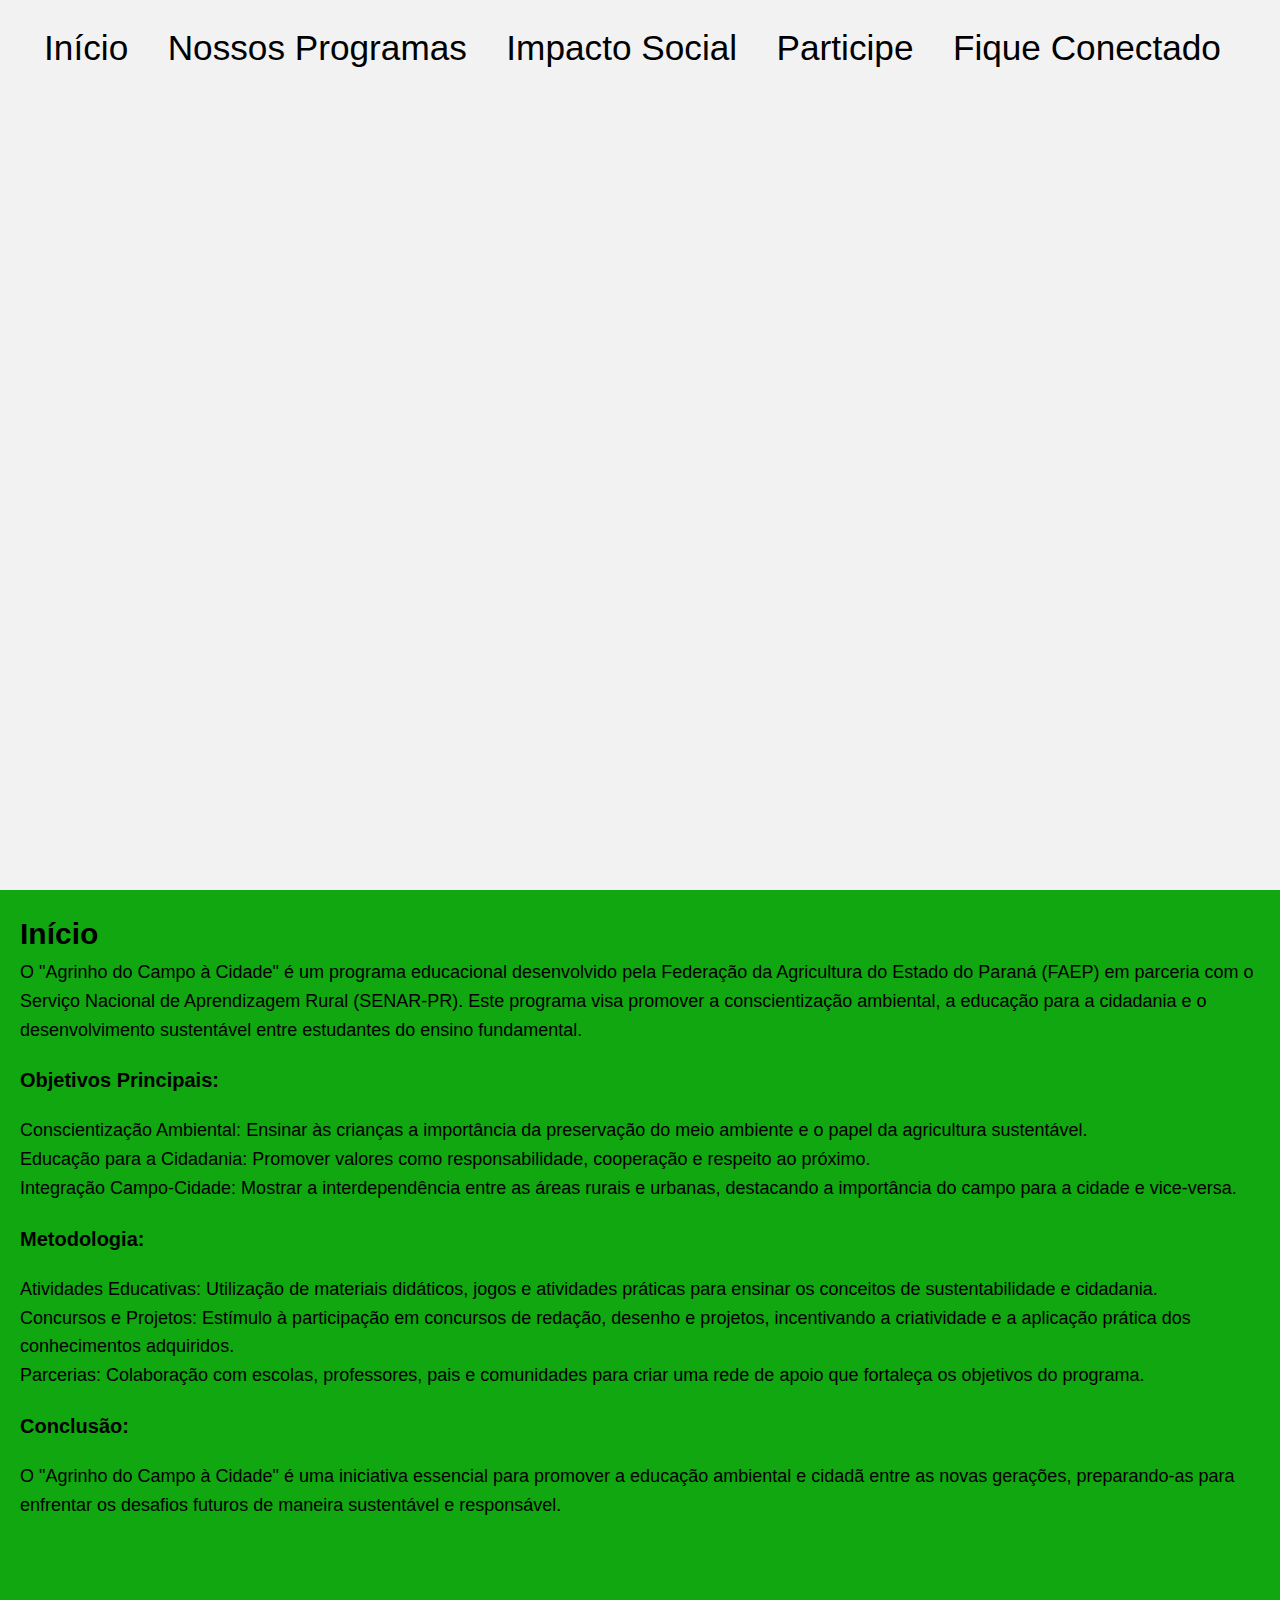
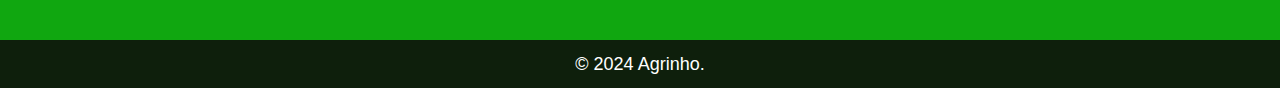
<file: index.html>
<!DOCTYPE html>
<html lang="pt-BR">
<head>
    <meta charset="UTF-8">
    <meta name="viewport" content="width=device-width, initial-scale=1.0">
    <title>Agrinho - Cultivando Conhecimento e Transformando Vidas</title>
    <link rel="stylesheet" href="index.css">
</head>
<body>
    <header class="topo">
        <nav>
            <ul class="clicavel">
                <li><a href="index.html">Início</a></li>  
            </ul>
            <ul class="clicavel">
                <li><a href="Nossos-Programas.html">Nossos Programas</a></li>
            </ul>
            <ul class="clicavel">
                <li><a href="impacto-social.html">Impacto Social</a></li>
            </ul>
            <ul class="clicavel">
                <li><a href="participe.html">Participe</a></li>
            </ul>
                <ul class="clicavel">
                <li><a href="fique-conectado.html">Fique Conectado</a></li></div>
            </ul>
            
        </nav>
    </header>

    <main>
        <section id="inicio">
            <h2>Início</h2>
            <p>O "Agrinho do Campo à Cidade" é um programa educacional desenvolvido pela Federação da Agricultura do Estado do Paraná (FAEP) em parceria com o Serviço Nacional de Aprendizagem Rural (SENAR-PR). Este programa visa promover a conscientização ambiental, a educação para a cidadania e o desenvolvimento sustentável entre estudantes do ensino fundamental.</p>
            
            <h3>Objetivos Principais:</h3>
            <p>Conscientização Ambiental: Ensinar às crianças a importância da preservação do meio ambiente e o papel da agricultura sustentável.</p>
            <p>Educação para a Cidadania: Promover valores como responsabilidade, cooperação e respeito ao próximo.</p>
            <p>Integração Campo-Cidade: Mostrar a interdependência entre as áreas rurais e urbanas, destacando a importância do campo para a cidade e vice-versa.</p>
            
            <h3>Metodologia:</h3>
            <p>Atividades Educativas: Utilização de materiais didáticos, jogos e atividades práticas para ensinar os conceitos de sustentabilidade e cidadania.</p>
            <p>Concursos e Projetos: Estímulo à participação em concursos de redação, desenho e projetos, incentivando a criatividade e a aplicação prática dos conhecimentos adquiridos.</p>
            <p>Parcerias: Colaboração com escolas, professores, pais e comunidades para criar uma rede de apoio que fortaleça os objetivos do programa.</p>
            
            <h3>Conclusão:</h3>
            <p>O "Agrinho do Campo à Cidade" é uma iniciativa essencial para promover a educação ambiental e cidadã entre as novas gerações, preparando-as para enfrentar os desafios futuros de maneira sustentável e responsável.</p>
        </section>
    </main>

    <footer>
        <p>&copy; 2024 Agrinho.</p>
    </footer>
</body>
</html>
</file>
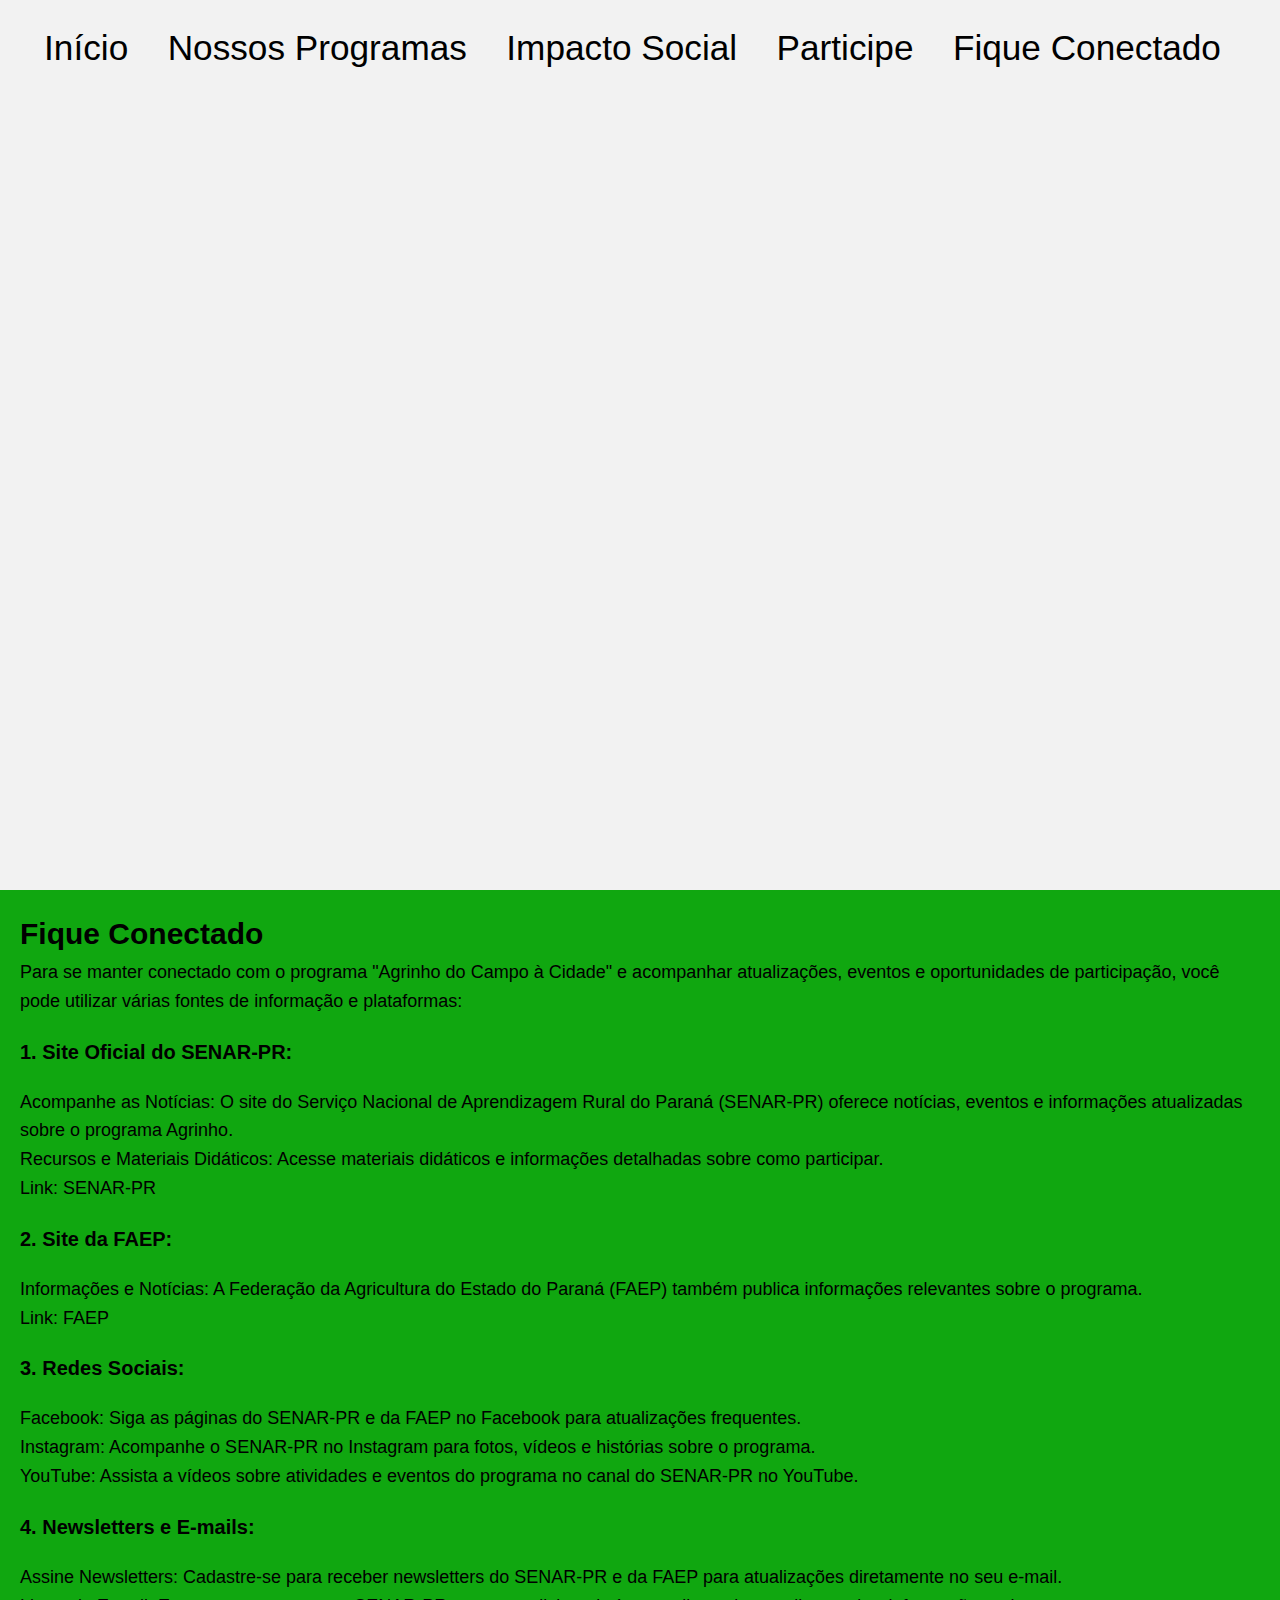
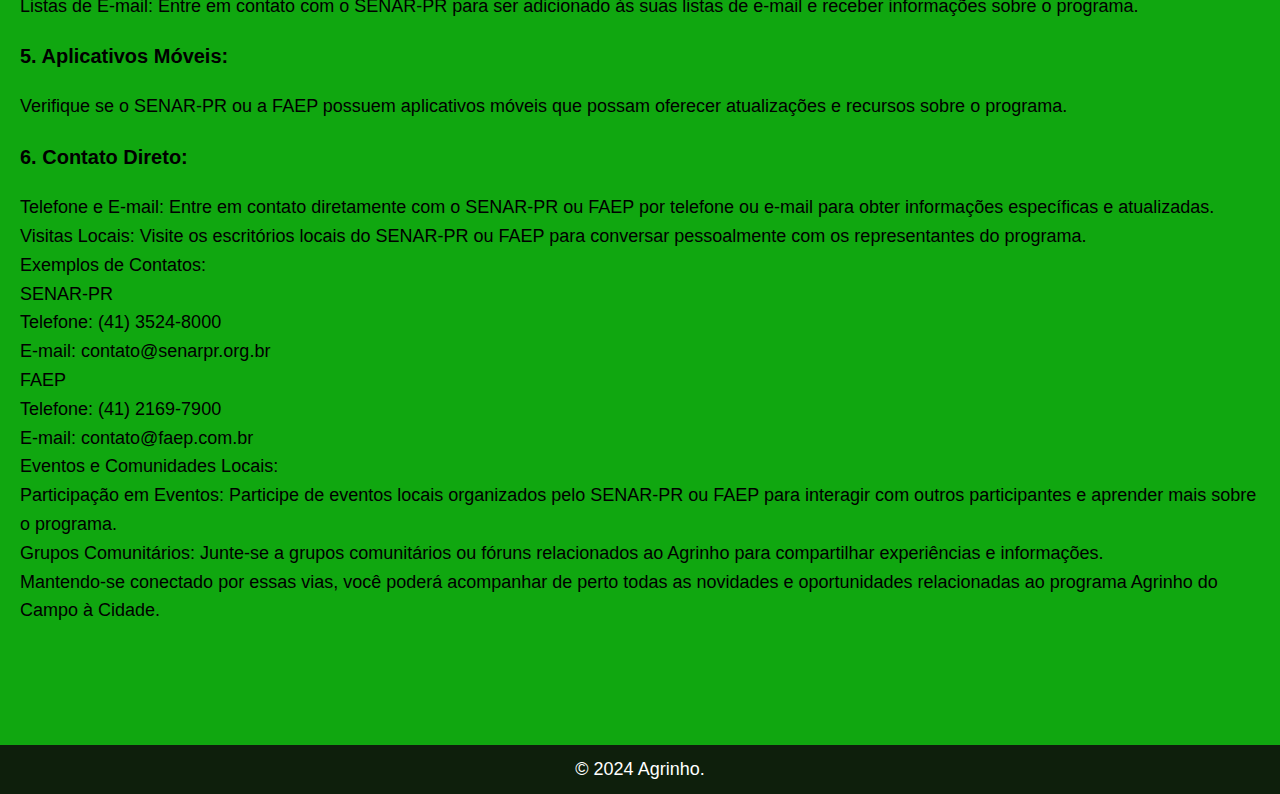
<file: fique-conectado.html>
<!DOCTYPE html>
<html lang="pt-BR">
<head>
    <meta charset="UTF-8">
    <meta name="viewport" content="width=device-width, initial-scale=1.0">
    <title>Agrinho - Cultivando Conhecimento e Transformando Vidas</title>
    <link rel="stylesheet" href="index.css">
</head>
<body>
    <header class="topo">
        <nav>
            <ul class="clicavel">
                <li><a href="index.html">Início</a></li>  
            </ul>
            <ul class="clicavel">
                <li><a href="Nossos-Programas.html">Nossos Programas</a></li>
            </ul>
            <ul class="clicavel">
                <li><a href="impacto-social.html">Impacto Social</a></li>
            </ul>
            <ul class="clicavel">
                <li><a href="participe.html">Participe</a></li>
            </ul>
                <ul class="clicavel">
                <li><a href="fique-conectado.html">Fique Conectado</a></li></div>
            </ul>
        </nav>
    </header>

    <main>
        <section id="fique-conectado">
            <h2>Fique Conectado</h2>
            <p>Para se manter conectado com o programa "Agrinho do Campo à Cidade" e acompanhar atualizações, eventos e oportunidades de participação, você pode utilizar várias fontes de informação e plataformas:</p>
            <p><h3>1. Site Oficial do SENAR-PR:</h3></p>
            <p>Acompanhe as Notícias: O site do Serviço Nacional de Aprendizagem Rural do Paraná (SENAR-PR) oferece notícias, eventos e informações atualizadas sobre o programa Agrinho.</p>
            <p>Recursos e Materiais Didáticos: Acesse materiais didáticos e informações detalhadas sobre como participar.</p>
            <p>Link: SENAR-PR</p>
            <p><h3>2. Site da FAEP:</h3></p>
            <p>Informações e Notícias: A Federação da Agricultura do Estado do Paraná (FAEP) também publica informações relevantes sobre o programa.</p>
            <p>Link: FAEP</p>
            <p><h3>3. Redes Sociais:</h3></p>
            <p>Facebook: Siga as páginas do SENAR-PR e da FAEP no Facebook para atualizações frequentes.</p>
            <p>Instagram: Acompanhe o SENAR-PR no Instagram para fotos, vídeos e histórias sobre o programa.</p>
            <p>YouTube: Assista a vídeos sobre atividades e eventos do programa no canal do SENAR-PR no YouTube.</p>
            <p><h3>4. Newsletters e E-mails:</h3></p>
            <p>Assine Newsletters: Cadastre-se para receber newsletters do SENAR-PR e da FAEP para atualizações diretamente no seu e-mail.</p>
            <p>Listas de E-mail: Entre em contato com o SENAR-PR para ser adicionado às suas listas de e-mail e receber informações sobre o programa.</p>
            <p><h3>5. Aplicativos Móveis:</h3></p>
            <p>Verifique se o SENAR-PR ou a FAEP possuem aplicativos móveis que possam oferecer atualizações e recursos sobre o programa.</p>
            <p><h3>6. Contato Direto:</h3></p>
            <p>Telefone e E-mail: Entre em contato diretamente com o SENAR-PR ou FAEP por telefone ou e-mail para obter informações específicas e atualizadas.</p>
            <p>Visitas Locais: Visite os escritórios locais do SENAR-PR ou FAEP para conversar pessoalmente com os representantes do programa.</p>
            <p>Exemplos de Contatos:</p>
            <p>SENAR-PR</p>
            <p>Telefone: (41) 3524-8000</p>
            <p>E-mail: contato@senarpr.org.br</p>
            <p>FAEP</p>
            <p>Telefone: (41) 2169-7900</p>
            <p>E-mail: contato@faep.com.br</p>
            <p>Eventos e Comunidades Locais:</p>
            <p>Participação em Eventos: Participe de eventos locais organizados pelo SENAR-PR ou FAEP para interagir com outros participantes e aprender mais sobre o programa.</p>
            <p>Grupos Comunitários: Junte-se a grupos comunitários ou fóruns relacionados ao Agrinho para compartilhar experiências e informações.</p>
            <p>Mantendo-se conectado por essas vias, você poderá acompanhar de perto todas as novidades e oportunidades relacionadas ao programa Agrinho do Campo à Cidade.</p>
        </section>
    </main>

    <footer>
        <p>&copy; 2024 Agrinho.</p>
    </footer>
</body>
</html>
</file>
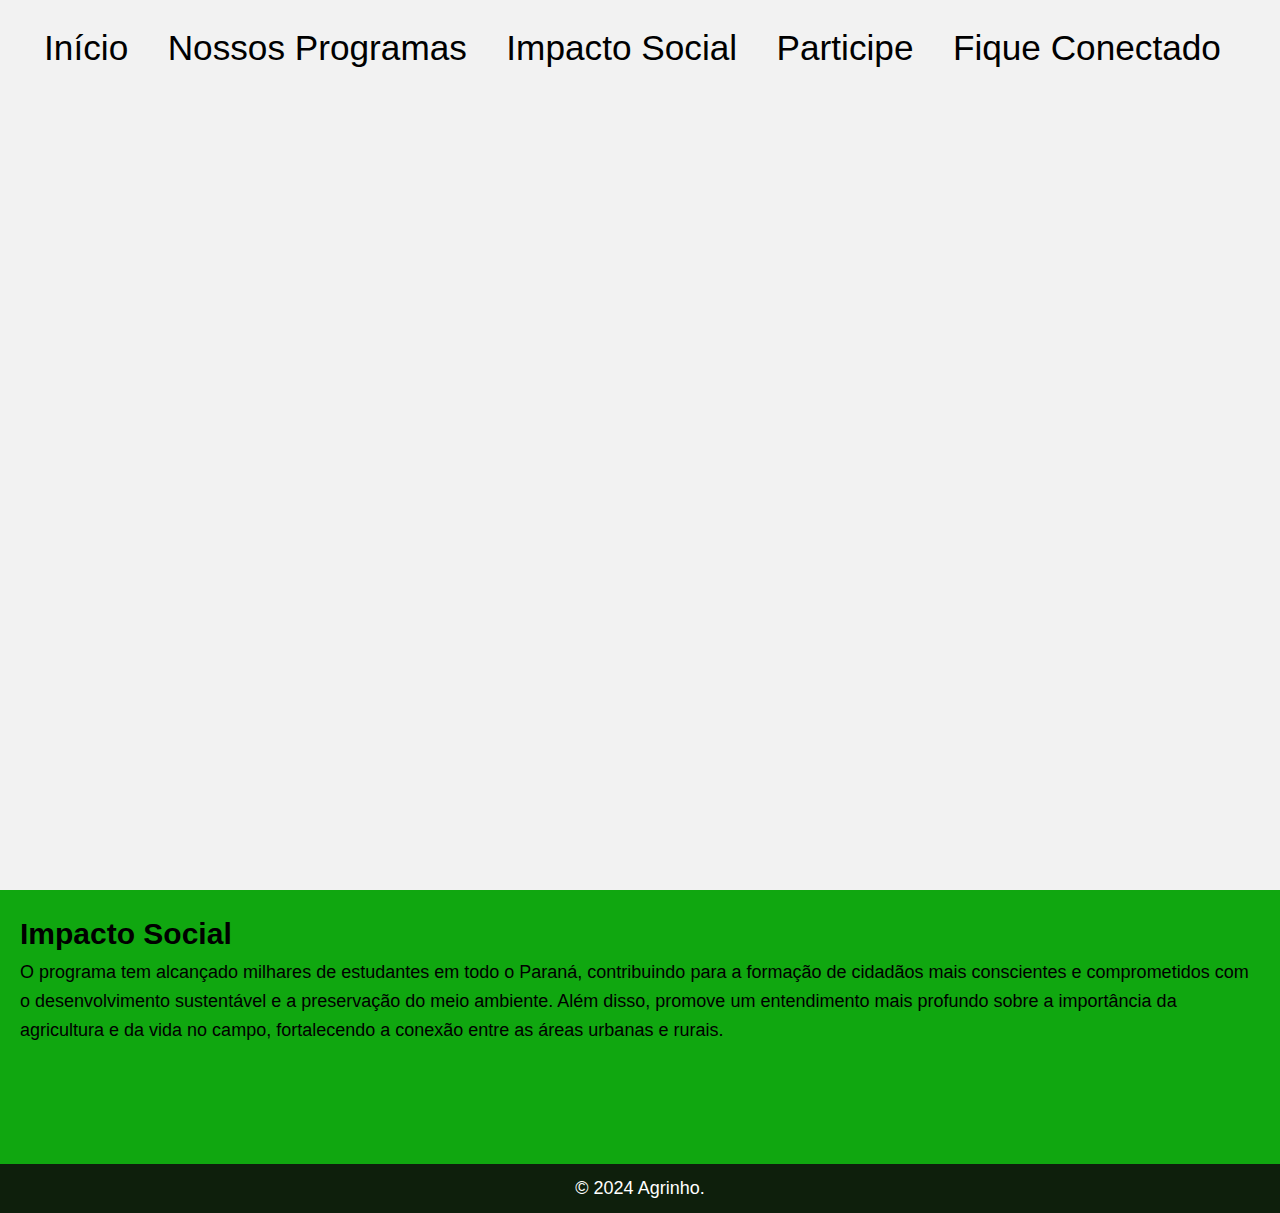
<file: impacto-social.html>
<!DOCTYPE html>
<html lang="pt-BR">
<head>
    <meta charset="UTF-8">
    <meta name="viewport" content="width=device-width, initial-scale=1.0">
    <title>Agrinho - Cultivando Conhecimento e Transformando Vidas</title>
    <link rel="stylesheet" href="index.css">
</head>
<body>
    <header class="topo">
        <nav>
            <ul class="clicavel">
                <li><a href="index.html">Início</a></li>  
            </ul>
            <ul class="clicavel">
                <li><a href="Nossos-Programas.html">Nossos Programas</a></li>
            </ul>
            <ul class="clicavel">
                <li><a href="impacto-social.html">Impacto Social</a></li>
            </ul>
            <ul class="clicavel">
                <li><a href="participe.html">Participe</a></li>
            </ul>
                <ul class="clicavel">
                <li><a href="fique-conectado.html">Fique Conectado</a></li></div>
            </ul>
        </nav>
    </header>

    <main>
        <section id="impacto-social">
            <h2>Impacto Social</h2>
            <p>O programa tem alcançado milhares de estudantes em todo o Paraná, contribuindo para a formação de cidadãos mais conscientes e comprometidos com o desenvolvimento sustentável e a preservação do meio ambiente. Além disso, promove um entendimento mais profundo sobre a importância da agricultura e da vida no campo, fortalecendo a conexão entre as áreas urbanas e rurais.</p>
        </section>
    </main>

    <footer>
        <p>&copy; 2024 Agrinho.</p>
    </footer>
</body>
</html>
</file>
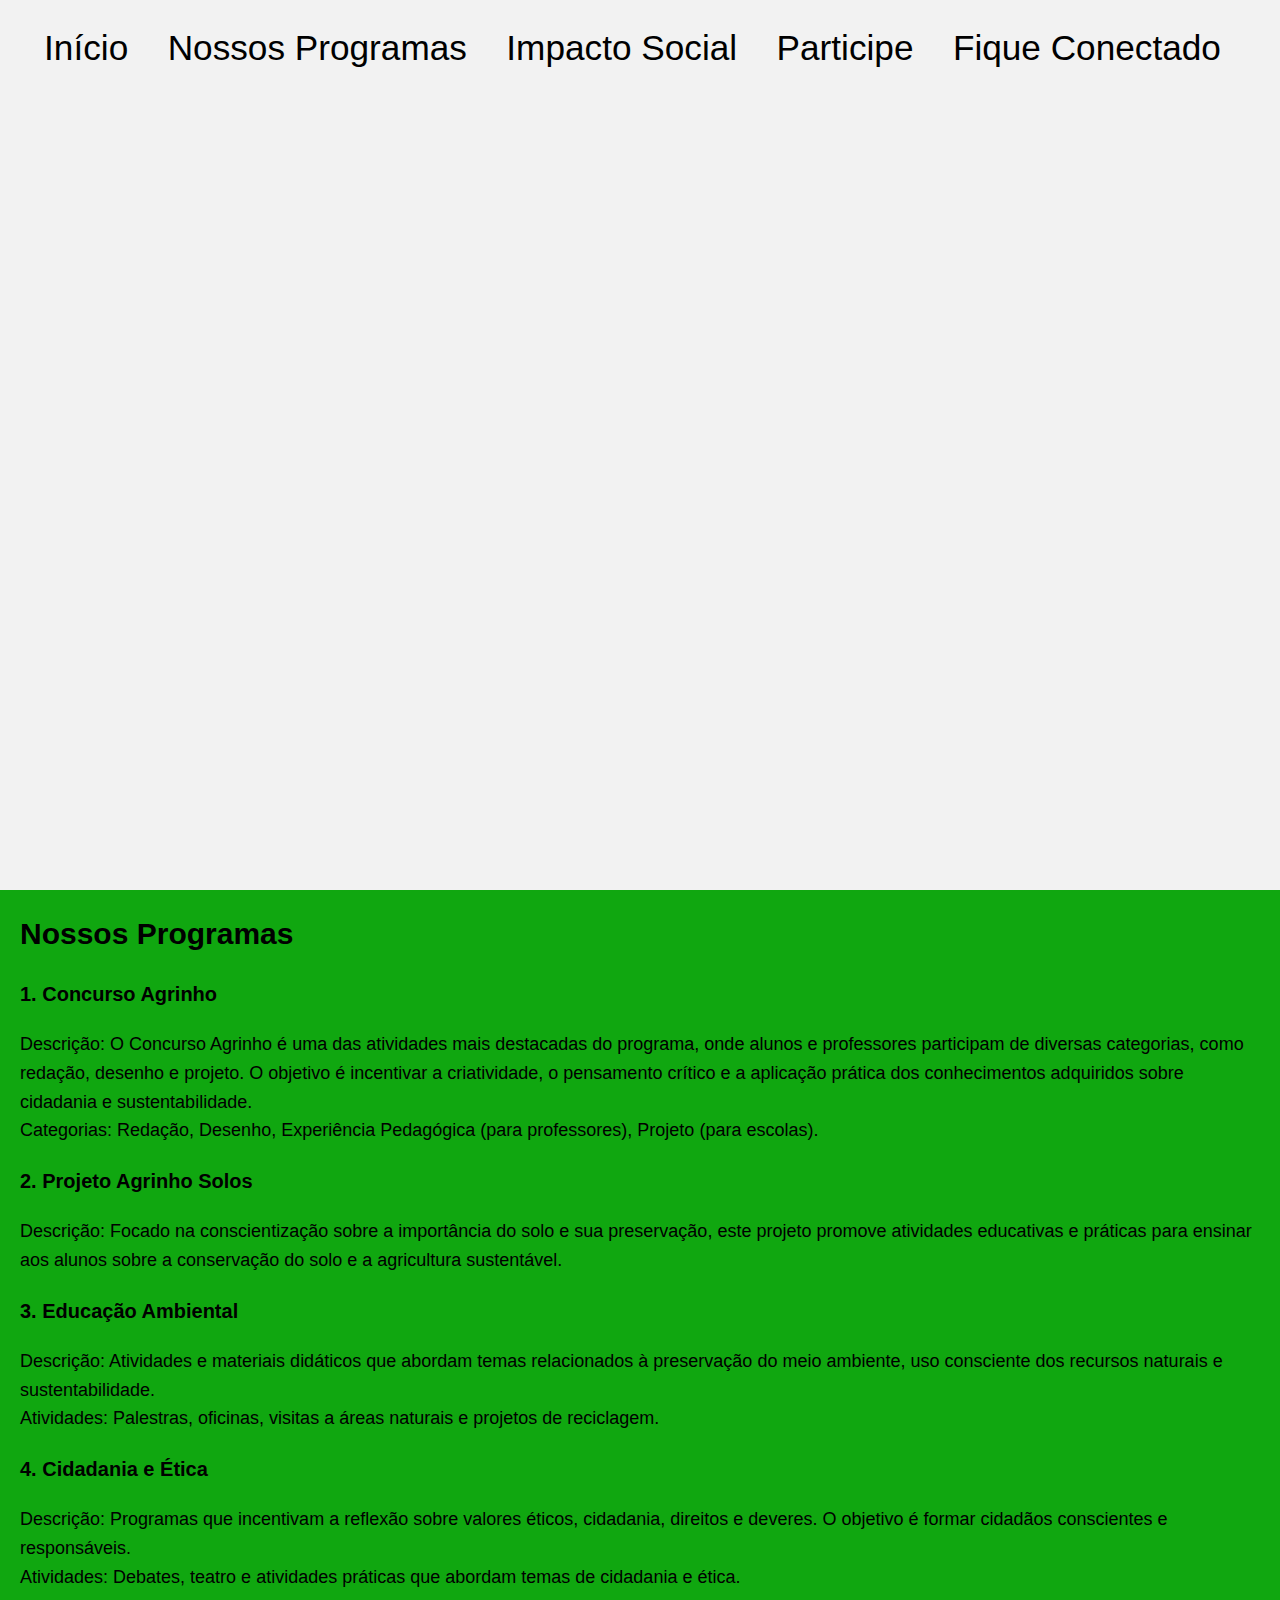
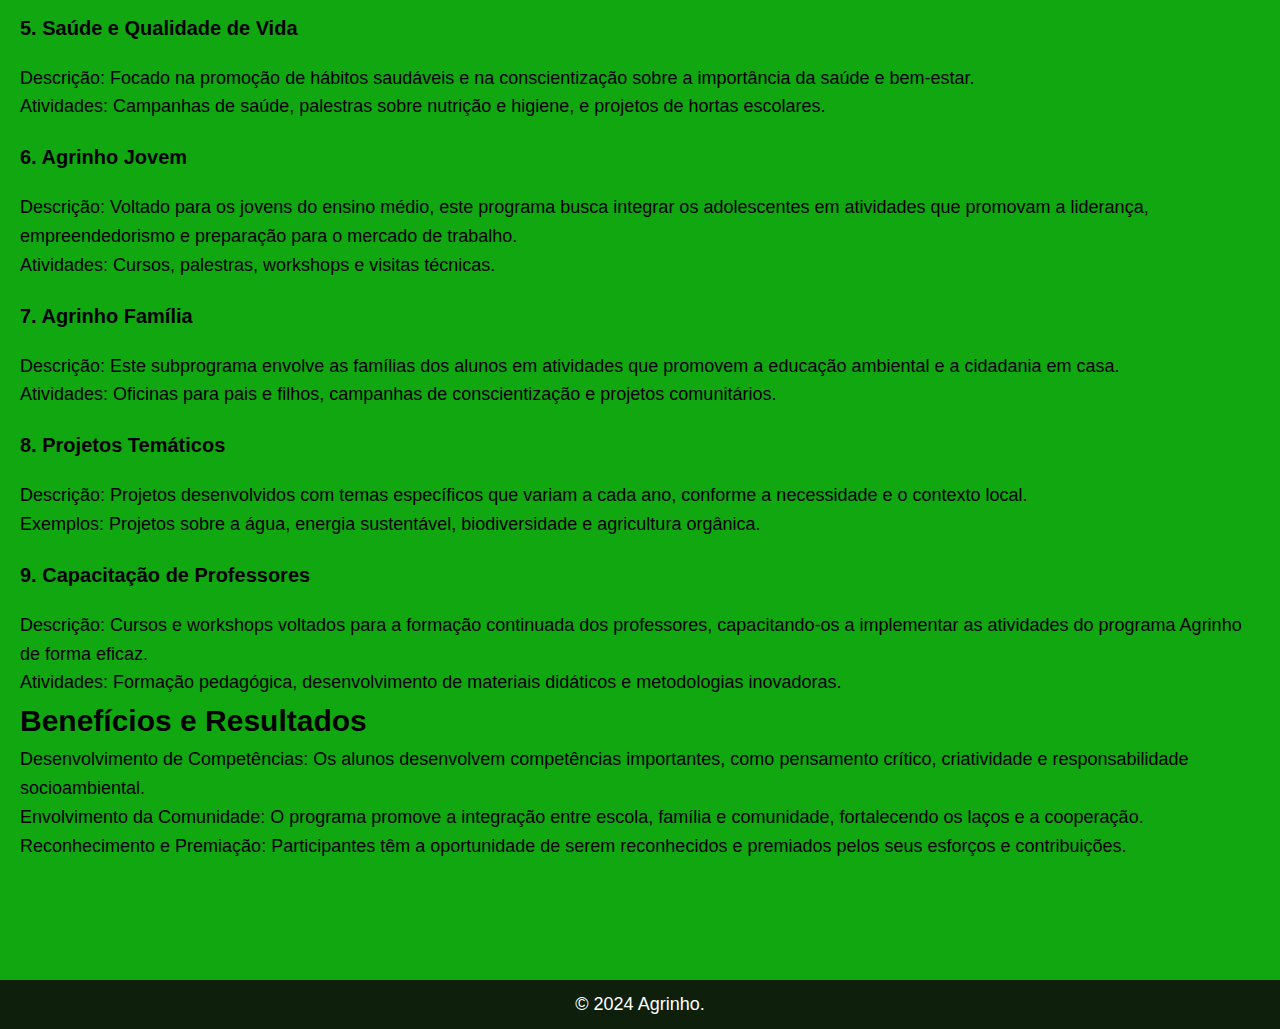
<file: Nossos-Programas.html>
<!DOCTYPE html>
<html lang="pt-BR">
<head>
    <meta charset="UTF-8">
    <meta name="viewport" content="width=device-width, initial-scale=1.0">
    <title>Agrinho - Cultivando Conhecimento e Transformando Vidas</title>
    <link rel="stylesheet" href="index.css">
</head>
<body>
    <header class="topo">
        <nav>
            <ul class="clicavel">
                <li><a href="index.html">Início</a></li>  
            </ul>
            <ul class="clicavel">
                <li><a href="Nossos-Programas.html">Nossos Programas</a></li>
            </ul>
            <ul class="clicavel">
                <li><a href="impacto-social.html">Impacto Social</a></li>
            </ul>
            <ul class="clicavel">
                <li><a href="participe.html">Participe</a></li>
            </ul>
                <ul class="clicavel">
                <li><a href="fique-conectado.html">Fique Conectado</a></li></div>
            </ul>
        </nav>
    </header>

    <main>
        <section id="Nossos-Programas">
            <h2>Nossos Programas</h2>
            
            <h3>1. Concurso Agrinho</h3>
            <p>Descrição: O Concurso Agrinho é uma das atividades mais destacadas do programa, onde alunos e professores participam de diversas categorias, como redação, desenho e projeto. O objetivo é incentivar a criatividade, o pensamento crítico e a aplicação prática dos conhecimentos adquiridos sobre cidadania e sustentabilidade.</p>
            <p>Categorias: Redação, Desenho, Experiência Pedagógica (para professores), Projeto (para escolas).</p>

            <h3>2. Projeto Agrinho Solos</h3>
            <p>Descrição: Focado na conscientização sobre a importância do solo e sua preservação, este projeto promove atividades educativas e práticas para ensinar aos alunos sobre a conservação do solo e a agricultura sustentável.</p>

            <h3>3. Educação Ambiental</h3>
            <p>Descrição: Atividades e materiais didáticos que abordam temas relacionados à preservação do meio ambiente, uso consciente dos recursos naturais e sustentabilidade.</p>
            <p>Atividades: Palestras, oficinas, visitas a áreas naturais e projetos de reciclagem.</p>

            <h3>4. Cidadania e Ética</h3>
            <p>Descrição: Programas que incentivam a reflexão sobre valores éticos, cidadania, direitos e deveres. O objetivo é formar cidadãos conscientes e responsáveis.</p>
            <p>Atividades: Debates, teatro e atividades práticas que abordam temas de cidadania e ética.</p>

            <h3>5. Saúde e Qualidade de Vida</h3>
            <p>Descrição: Focado na promoção de hábitos saudáveis e na conscientização sobre a importância da saúde e bem-estar.</p>
            <p>Atividades: Campanhas de saúde, palestras sobre nutrição e higiene, e projetos de hortas escolares.</p>

            <h3>6. Agrinho Jovem</h3>
            <p>Descrição: Voltado para os jovens do ensino médio, este programa busca integrar os adolescentes em atividades que promovam a liderança, empreendedorismo e preparação para o mercado de trabalho.</p>
            <p>Atividades: Cursos, palestras, workshops e visitas técnicas.</p>

            <h3>7. Agrinho Família</h3>
            <p>Descrição: Este subprograma envolve as famílias dos alunos em atividades que promovem a educação ambiental e a cidadania em casa.</p>
            <p>Atividades: Oficinas para pais e filhos, campanhas de conscientização e projetos comunitários.</p>

            <h3>8. Projetos Temáticos</h3>
            <p>Descrição: Projetos desenvolvidos com temas específicos que variam a cada ano, conforme a necessidade e o contexto local.</p>
            <p>Exemplos: Projetos sobre a água, energia sustentável, biodiversidade e agricultura orgânica.</p>

            <h3>9. Capacitação de Professores</h3>
            <p>Descrição: Cursos e workshops voltados para a formação continuada dos professores, capacitando-os a implementar as atividades do programa Agrinho de forma eficaz.</p>
            <p>Atividades: Formação pedagógica, desenvolvimento de materiais didáticos e metodologias inovadoras.</p>

            <h2>Benefícios e Resultados</h2>
            <p>Desenvolvimento de Competências: Os alunos desenvolvem competências importantes, como pensamento crítico, criatividade e responsabilidade socioambiental.</p>
            <p>Envolvimento da Comunidade: O programa promove a integração entre escola, família e comunidade, fortalecendo os laços e a cooperação.</p>
            <p>Reconhecimento e Premiação: Participantes têm a oportunidade de serem reconhecidos e premiados pelos seus esforços e contribuições.</p>
        </section>
    </main>

    <footer>
        <p>&copy; 2024 Agrinho.</p>
    </footer>
</body>
</html>
</file>
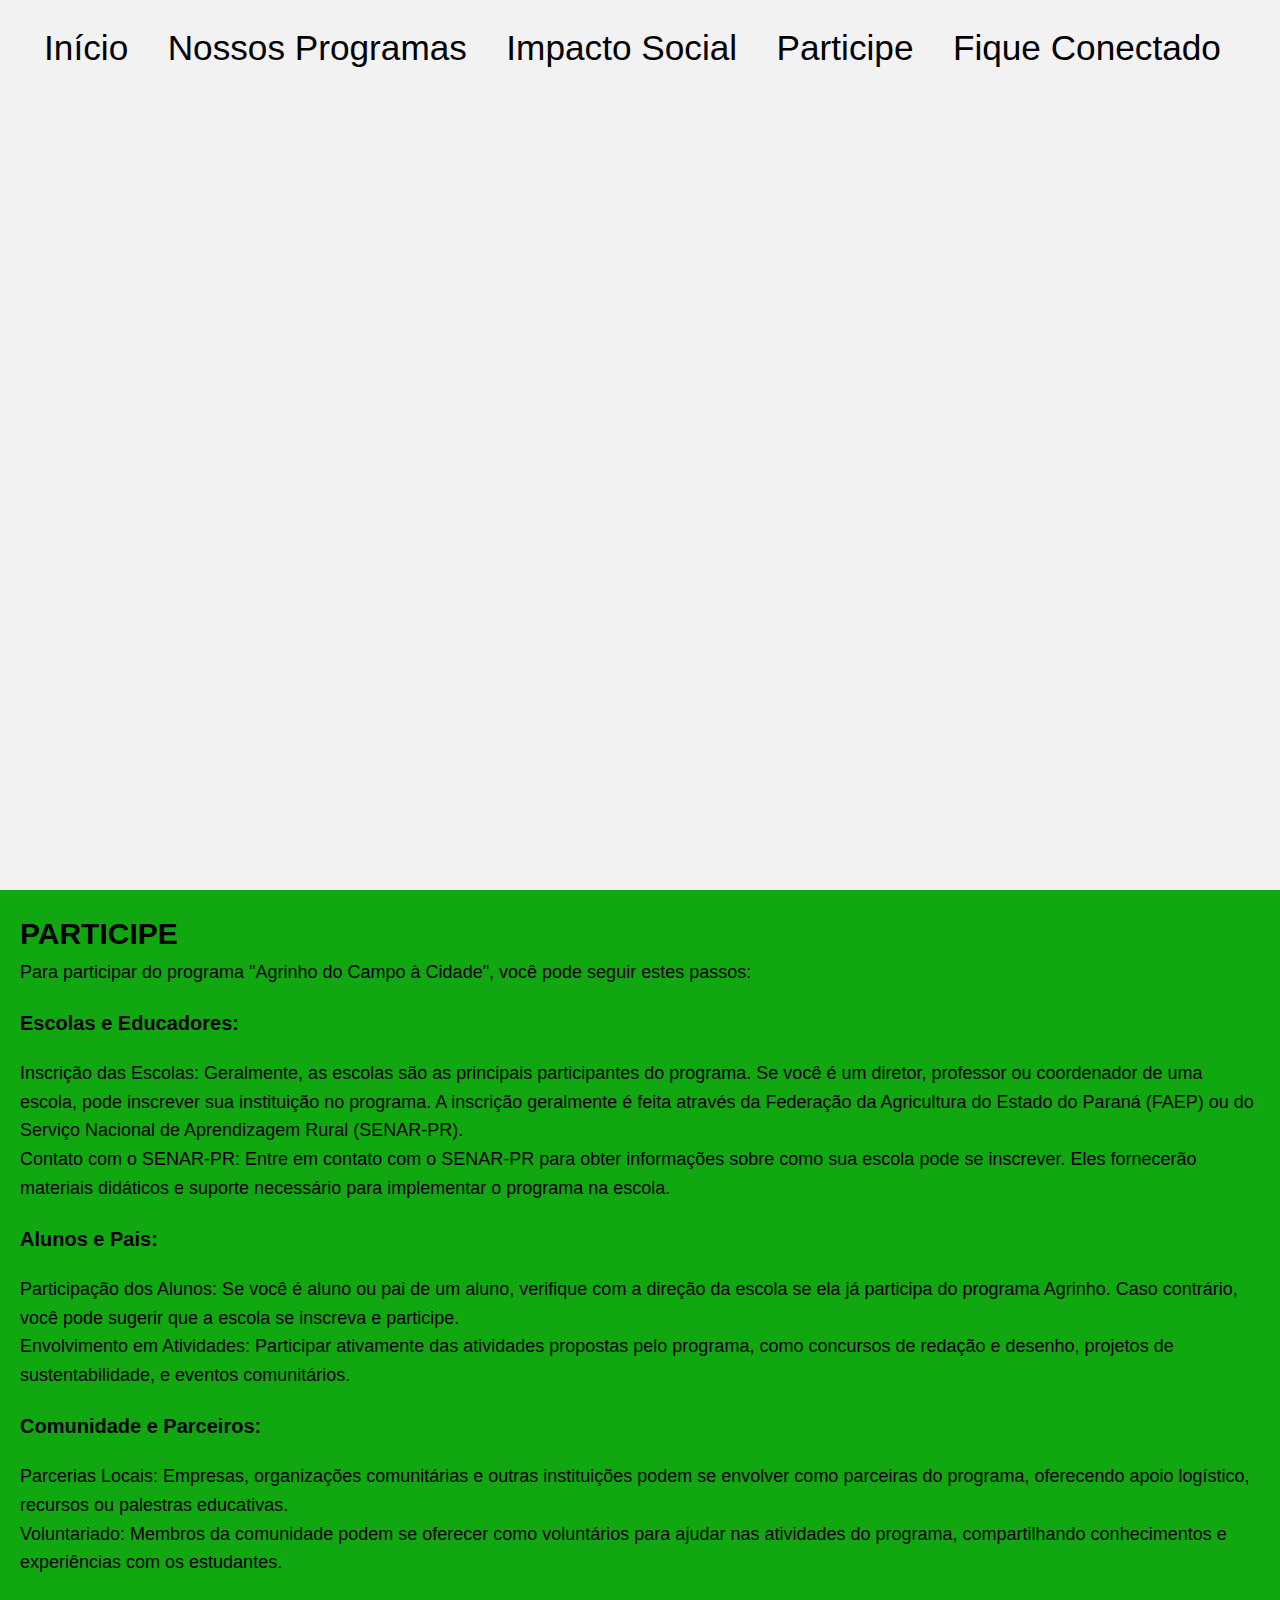
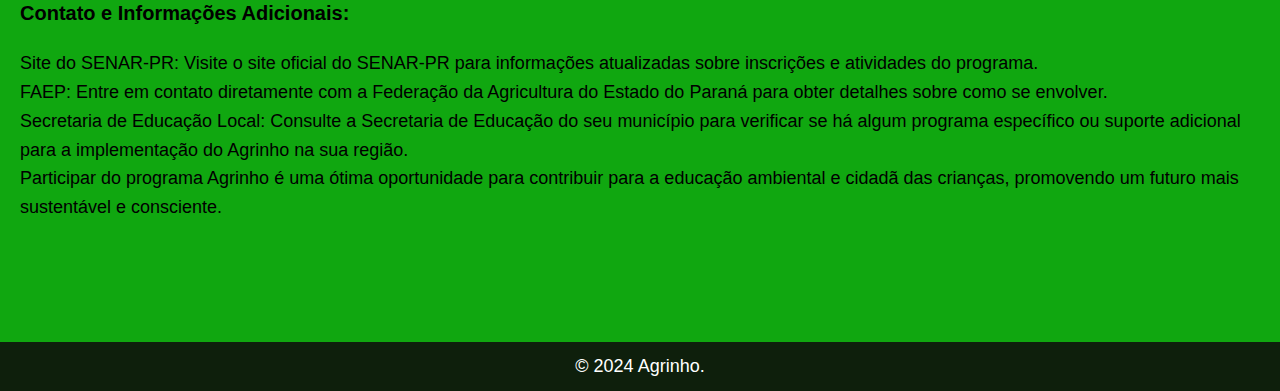
<file: participe.html>
<!DOCTYPE html>
<html lang="pt-BR">
<head>
    <meta charset="UTF-8">
    <meta name="viewport" content="width=device-width, initial-scale=1.0">
    <title>Agrinho - Cultivando Conhecimento e Transformando Vidas</title>
    <link rel="stylesheet" href="index.css">
</head>
<body>
    <header class="topo">
        <nav>
            <ul class="clicavel">
                <li><a href="index.html">Início</a></li>  
            </ul>
            <ul class="clicavel">
                <li><a href="Nossos-Programas.html">Nossos Programas</a></li>
            </ul>
            <ul class="clicavel">
                <li><a href="impacto-social.html">Impacto Social</a></li>
            </ul>
            <ul class="clicavel">
                <li><a href="participe.html">Participe</a></li>
            </ul>
                <ul class="clicavel">
                <li><a href="fique-conectado.html">Fique Conectado</a></li></div>
            </ul>
        </nav>
    </header>

    <main>
        <section id="Participe">
            <h2>PARTICIPE</h2>
            <p>Para participar do programa "Agrinho do Campo à Cidade", você pode seguir estes passos:</p>

            <h3>Escolas e Educadores:</h3>
            <p>Inscrição das Escolas: Geralmente, as escolas são as principais participantes do programa. Se você é um diretor, professor ou coordenador de uma escola, pode inscrever sua instituição no programa. A inscrição geralmente é feita através da Federação da Agricultura do Estado do Paraná (FAEP) ou do Serviço Nacional de Aprendizagem Rural (SENAR-PR).</p>
            <p>Contato com o SENAR-PR: Entre em contato com o SENAR-PR para obter informações sobre como sua escola pode se inscrever. Eles fornecerão materiais didáticos e suporte necessário para implementar o programa na escola.</p>

            <h3>Alunos e Pais:</h3>
            <p>Participação dos Alunos: Se você é aluno ou pai de um aluno, verifique com a direção da escola se ela já participa do programa Agrinho. Caso contrário, você pode sugerir que a escola se inscreva e participe.</p>
            <p>Envolvimento em Atividades: Participar ativamente das atividades propostas pelo programa, como concursos de redação e desenho, projetos de sustentabilidade, e eventos comunitários.</p>

            <h3>Comunidade e Parceiros:</h3>
            <p>Parcerias Locais: Empresas, organizações comunitárias e outras instituições podem se envolver como parceiras do programa, oferecendo apoio logístico, recursos ou palestras educativas.</p>
            <p>Voluntariado: Membros da comunidade podem se oferecer como voluntários para ajudar nas atividades do programa, compartilhando conhecimentos e experiências com os estudantes.</p>

            <h3>Contato e Informações Adicionais:</h3>
            <p>Site do SENAR-PR: Visite o site oficial do SENAR-PR para informações atualizadas sobre inscrições e atividades do programa.</p>
            <p>FAEP: Entre em contato diretamente com a Federação da Agricultura do Estado do Paraná para obter detalhes sobre como se envolver.</p>
            <p>Secretaria de Educação Local: Consulte a Secretaria de Educação do seu município para verificar se há algum programa específico ou suporte adicional para a implementação do Agrinho na sua região.</p>

            <p>Participar do programa Agrinho é uma ótima oportunidade para contribuir para a educação ambiental e cidadã das crianças, promovendo um futuro mais sustentável e consciente.</p>
        </section>
    </main>

    <footer>
        <p>&copy; 2024 Agrinho.</p>
    </footer>
</body>
</html>
</file>
<file: index.css>
@keyframes fadeIn {from {opacity: 0;}
to {opacity: 1;}
}

.elemento {
    animation: fadeIn 0.7s ease-in-out;
}

body, h1, h2, p, ul, li {
    margin: 0;
    padding: 0;

}

.clicavel:hover {
    transform: scale(1.1);
  }

body {
    background-color: rgb(16, 167, 16);
    font-family: Arial, sans-serif;
    line-height: 1.6;
    animation: fadeIn 0.5s ease-in-out;

}

header {
    background-color: #f2f2f2;
    padding: 20px;
    text-align: center;

}

header h1 {
    color: #333;

}

nav ul {
    list-style-type: none;

}

nav ul li {
    display: inline;
    margin-right: 20px;

}

nav ul li a {
    text-decoration: none;
    color: #333;

}

main {
    padding: 20px;
    text-align: l;

}

section {
    margin-bottom: 100px;

}

footer {
    background-color: rgb(14, 31, 12);
    color: #fff;
    text-align: center;
    padding: 10px 0;

}

body, html {
    margin: 0;
    padding: 0;
    height: 100%;
    font-family: Arial, sans-serif;

}

.topo {
    position: relative;
    background-image: url('https://imagens-cdn.canalrural.com.br/2023/11/Agrinho.png');
    background-size: cover;
    background-position: center;
    background-repeat: no-repeat;
    height: 850px;
    color: white;
    text-align: center;

}

.topo::before {
    content: '';
    position: absolute;
    top: 0;
    left: 0;
    right: 0;
    bottom: 0;
    background: rgba(0, 0, 0, 0);
    z-index: 1;
    pointer-events: none;


}
.topo h1 {
    font-size: 2.5em;

}

nav ul {
    list-style: none;
    padding: 0;
    margin: 0;

}

nav ul li {
    display: inline;
    margin: 0 10px;

}

nav ul li a {
    color: rgb(0, 0, 0);
    text-decoration: none;
    font-size: 2.2em;

}

p {font-size: 18px;
  }

h2 {font-size: 30px;
  }

h3{font-size: 20px;
  }

  .clicavel {
    display: inline-block;
    margin-right: 15px;
}
</file>
